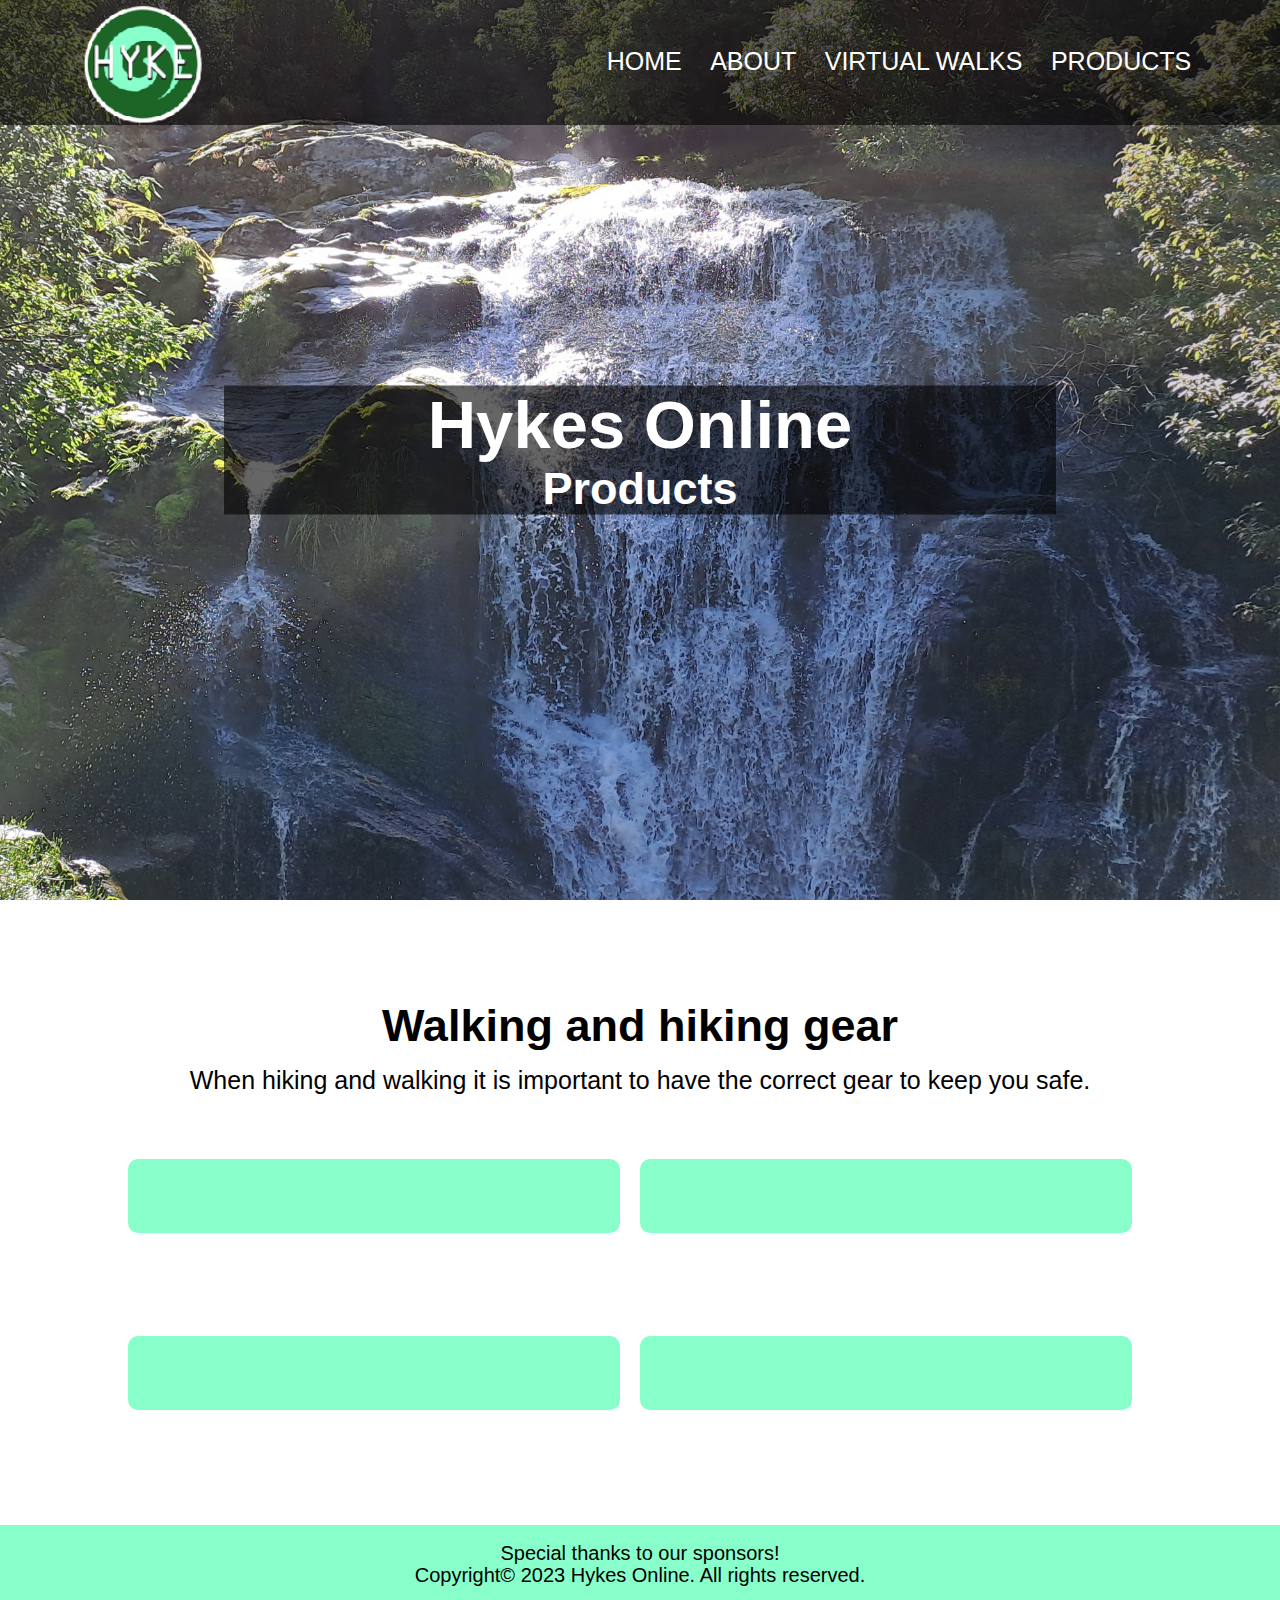
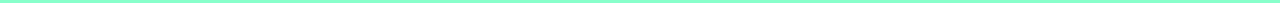
<file: Products.html>
<!DOCTYPE html>
<html>
<head>
	<!--CSS Links-->
	<meta name="viewport" content="with=device-width, initial-scale=1.0">
	<title>HYKES ONLINE - PRODUCTS</title>
	<link rel="stylesheet" href="cssfolder/style.css">
	<link rel="stylesheet" href="cssfolder/font-awesome-4.7.0/css/font-awesome.min.css">
</head>
<body>
	<!---Navigation Menu-->
	<section class="header-product">
		<nav>
			<a href="index.html"><img src="Images/HYKE.png"></a>
			<div class="nav-links" id="navLinks">
				<!--Close icon for media-->
				<i class="fa fa-times" style="color: black" onclick="hideMenu()"></i>
				<ul>
					<li><a href="index.html" title="Homepage">HOME</a></li>
					<li><a href="About.html" title="About">ABOUT</a></li>
					<li><a href="Gallery.html" title="Virtual Walks">VIRTUAL WALKS</a></li>
					<li><a href="Products.html" title="Products">PRODUCTS</a></li>
				</ul>
			</div>
			<!--Menu icon for media-->
			<i class="fa fa-bars" onclick="showMenu()"></i>
		</nav>
		<div class="text-box">
			<h1>Hykes Online</h1>
			<h2>Products</h2>
		</div>
	</section>
	<!---Main content in here--->
	<section class="main_content">
		<h2>Walking and hiking gear</h2>
		<p>When hiking and walking it is important to have the correct gear to keep you safe.</p>
		<div class="row">
			<div class="two-col">
				<h3></h3>
				<p></p>
			</div>
			<div class="two-col">
				<h3></h3>
				<p></p>
			</div>
		</div>
		<div class="row">
			<div class="two-col">
				<h3></h3>
				<p></p>
			</div>
			<div class="two-col">
				<h3></h3>
				<p></p>
			</div>
		</div>
	</section>
	

	<!--Footer-->
	<div class=footer-row>
		<p>Special thanks to our sponsors! <br>
		Copyright&#169; 2023 Hykes Online. All rights reserved.</p>
	</div>
	<script>
		var navLinks = document.getElementById("navLinks");
		function showMenu() {
			navLinks.style.right = "0";
		}
		function hideMenu() {
			navLinks.style.right = "-220px";
		}
	</script>
</body>
</html>
</file>
<file: cssfolder/style.css>
*{
	margin: 0;
	padding: 0;
	font-family: sans-serif;
	color: white;
}
html{
	scroll-behavior: smooth;
}
/* Headers for each page */
.header-home {
	min-height: 100vh;
	width: 100%;
	background-image: url("../Images/bghome.jpg");
	background-position: center;
	background-size: cover;
	position: relative;
}
.header-about {
	min-height: 100vh;
	width: 100%;
	background-image: url("../Images/bgabout.jpg");
	background-position: center;
	background-size: cover;
	position: relative;
}
.header-virtual {
	min-height: 100vh;
	width: 100%;
	background-image: url("../Images/bgvirtual.jpg");
	background-position: center;
	background-size: cover;
	position: relative;
}
.header-product {
	min-height: 100vh;
	width: 100%;
	background-image: url("../Images/bgproduct.jpg");
	background-position: center;
	background-size: cover;
	position: relative;
}
/* Text box for on the background image */
.text-box h1{
	font-size: 67px;
}
.text-box h2{
	font-size: 45px;
	color: white;
}
.text-box{
	width: 65%;
	color: white;
	position: absolute;
	top: 50%;
	left: 50%;
	transform: translate(-50%,-50%);
	text-align: center;
	background-color: rgba(0,0,0, 0.6);
}
.text-box p{
	margin: 10px 0 40px;
	font-size: 27px;
	color: white;
}

/* Navigation bar */
nav{
	display:flex;
	padding: 2% 6%;
	justify-content: space-between;
	align-items: center;
	background-color: rgba(0,0,0, 0.6);
	height: 125px;
}
nav img{
	width: 130px;
}
.nav-links{
	flex: 1;
	text-align: right;
}
.nav-links ul li{
	list-style: none;
	display: inline-block;
	padding: 8px 12px;
	position: relative;
}
.nav-links ul li a{
	color: white;
	text-decoration: none;
	font-size: 25px;
}
.nav-links ul li::after{
	content:'';
	width: 0%;
	height: 2px;
	background: #88FFCB;
	display: block;
	margin: auto;
	transition: 0.5s;
}
.nav-links ul li:hover::after{
	width: 100%;
}
nav .fa{
	display: none;
}
/*iframe{
	padding-left: 600px;
}*/
/*Media for Navigation menu and text size for smaller screen */
@media(max-width: 700px){
	.text-box h1{
		font-size: 36px;
	}
	.text-box h2{
		font-size: 25px;
		color: white;
	}
	.text-box p{
		margin: 10px 0 40px;
		font-size: 20px;
		color: white;
	}
	.nav-links ul li a{
		color: black;
	}
	.nav-links ul li{
		display: block;
	}
	nav img{
		width: 70px;
	}
	.nav-links {
		position: absolute;
		background: #88FFCB;
		height: 100vh;
		width: 220px;
		top: 0;
		right: -220px;
		text-align: left;
		z-index: 2;
		transition: 1s;
	}
	nav{
		display:flex;
		padding: 2% 6%;
		justify-content: space-between;
		align-items: center;
		background-color: rgba(0,0,0, 0.6);
		height: 90px;
	}
	nav .fa{
		display: block;
		color: white;
		margin: 15px;
		font-size: 10px;
		cursor: pointer;
	}
	.nav-links ul{
		padding: 15px;
	}
}


/*Main content */
.main_content{
	width: 80%;
	margin: auto;
	text-align: center;
	padding-top: 100px;
}
h1{
	font-size: 36px;
	font-weight: 600;
	color: white;
}
h2{
	font-size: 45px;
	font-weight: 600;
	color: black;
}
h3{
	font-size: 25px;
}
p{
	color: black;
	font-size: 25px;
	font-weight: 300;
	line-height: 22px;
	padding: 17px;
}
imgfooter{
	color: darkgrey;
	font-size: 18px;
	font-weight: 300;
    text-align: center;
}
/* Youtube video code */
.two-col-video {
    flex-basis: 48%;
    background: #88FFCB;
    border-radius: 10px;
    margin-bottom: 5%;
    padding: 20px 12px;
    box-sizing: border-box;
}

.youtube-video {
    position: relative;
    padding-bottom: 56.25%;
    padding-top: 30px;
    height: 0;
    overflow: hidden;
}

.youtube-video iframe {
    position: absolute;
    top: 0;
    left: 0;
    width: 100%;
    height: 100%;
}

.youtube-link {
    padding-left: 0;
}
/* Rows and columns (please don't alter without talking to the group) */
.row{
	margin-top: 5%;
	display: flex;
	justify-content: space-between;
}
.row p{
	color: black;
	font-size: 22px;
	line-height: 1.4em;	
}
.row h4{
	color: black;
	font-size: 30px;
	line-height: 1.4em;	
}
.row h2{
	color: black;
	font-size: 35px;
	line-height: 1.4em;	
}
.row h3{
	color: black;
	font-size: 45px;
	line-height: 1.4em;	
}
.row ul li{
	color: black;
	list-style-type: none;
	font-size: 30px;
}
.row::after {
  content: "";
  display: table;
  clear: both;
}
.two-col{
	width: 40%;
	flex-basis: 48%;
	background: #88FFCB;
	border-radius: 10px;
	margin-bottom: 5%;
	padding: 20px 12px;
	box-sizing: border-box;
}

.two-col li{
	color: black;
	list-style-type: none;
	font-size: 40px;
}
/*Media for columns to go on top of each other on a smaller screen */
@media(max-width: 700px){
	.row{
		flex-direction: column;
	}
}

/*Media to adjust column for smaller screen*/
@media(max-width: 700px) {
	.two-col{
		width: 100%;
	}
	.two-col img{
		width: 100%;
	}
	.row p{
		font-size: 25px;
	}
	.row h2{
		font-size: 24px;
	}
	.row h3{
		font-size: 25px;
	}
	.row h4{
		font-size: 20px;
	}
}
/* Slideshow */
* {
	box-sizing: border-box;
}

.container {
	position: relative;
}

.mySlides {
	display: none;
}

.cursor {
	cursor: pointer;
}

.prev,
.next {
	cursor: pointer;
	position: absolute;
	top: 40%;
	width: auto;
	padding: 16px;
	margin-top: -50px;
	color: white;
	font-weight: bold;
	font-size: 20px;
	border-radius: 0 3px 3px 0;
	user-select: none;
	-webkit-user-select: none;
}

.next {
	right: 0;
	border-radius: 3px 0 0 3px;
}
.prev {
	left: 0;
	border-radius: 3px 0 0 3px;
}

.prev:hover,
.next:hover {
	background-color: rgba(0, 0, 0, 0.8);
}

.numbertext {
	color: #f2f2f2;
	font-size: 12px;
	padding: 8px 12px;
	position: absolute;
	top: 0;
}

.caption-container {
	text-align: center;
	background-color: #222;
	padding: 2px 16px;
	color: white;
}

.rowslideshow:after {
	content: "";
	display: table;
	clear: both;
}

.column {
	float: left;
	width: 16.66%;
}

.demo {
	opacity: 0.6;
}

.active,
.demo:hover {
	opacity: 1;
}


/*Footer details */
.footer-row{
	margin-top: 5%;
	margin-bottom: 0;
	display: flex;
	justify-content: space-between;
	background-color: #88FFCB;	
}
.footer-row p{
	text-align: center;
	font-size: 20px;
	width: 100%;
}
</file>
